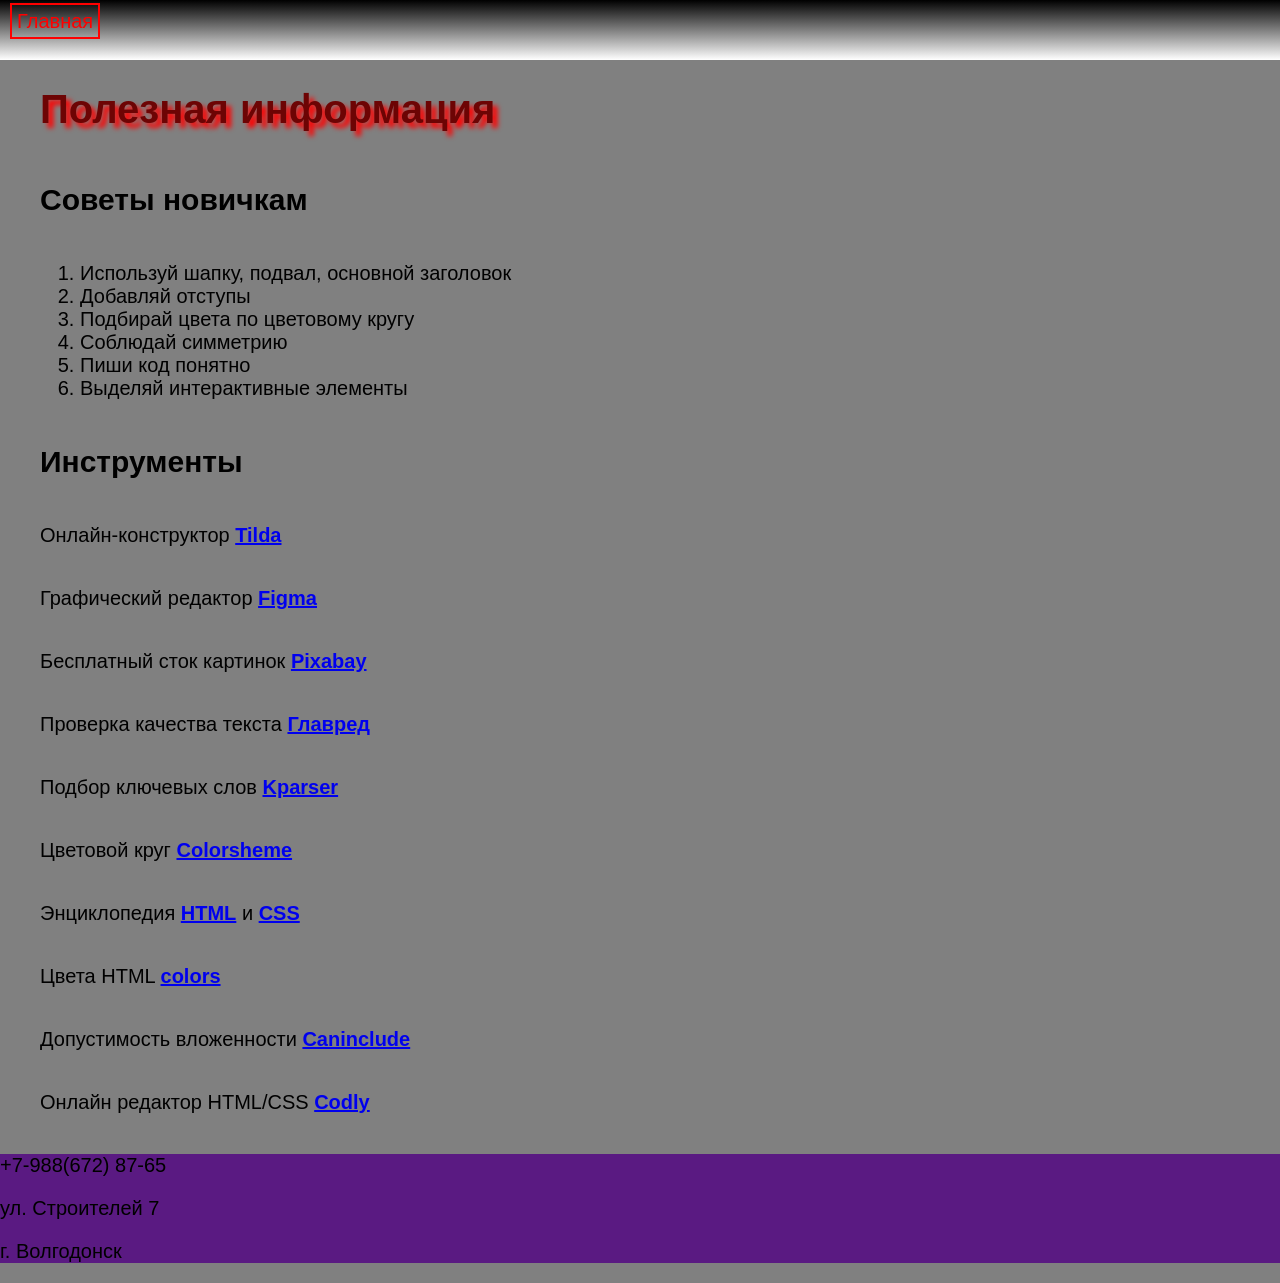
<file: info.html>
<html>
  <head>
    <title>Полезная информация</title>
    <link rel="stylesheet" href="style.css"/>
  </head>
  <body>
    <header>
      <a class="link-header" href="index.html">Главная</a>
    </header>
    <main>
      <h1>Полезная информация</h1>
      <h2>Советы новичкам</h2>
      <ol>
        <li>Используй шапку, подвал, основной заголовок</li>
        <li>Добавляй отступы</li>
        <li>Подбирай цвета по цветовому кругу</li>
        <li>Соблюдай симметрию</li>
        <li>Пиши код понятно</li>
        <li>Выделяй интерактивные элементы</li>
      </ol>
      <h2>Инструменты</h2>
      <p>Онлайн-конструктор <a class="link-text" href="https://tilda.cc/ru/"><b>Tilda</b></a></p>
      <p>Графический редактор <a class="link-text" href="https://www.figma.com/"><b>Figma</b></a></p>
      <p>Бесплатный сток картинок <a class="link-text" href="https://pixabay.com/"><b>Pixabay</b></a></p>
      <p>Проверка качества текста <a class="link-text" href="https://glvrd.ru/"><b>Главред</b></a></p>
      <p>Подбор ключевых слов <a class="link-text" href="https://kparser.com/"><b>Kparser</b></a></p>
      <p>Цветовой круг <a class="link-text" href="https://colorscheme.ru/"><b>Colorsheme</b></a></p>
      <p>Энциклопедия <a class="link-text" href="http://htmlbook.ru/html"><b>HTML</b></a> и <a class="link-text" href="http://htmlbook.ru/css"><b>CSS</b></a></p>
      <p>Цвета HTML <a class="link-text" href="https://colorscheme.ru/html-colors.html"><b>colors</b></a></p>
      <p>Допустимость вложенности <a class="link-text" href="https://caninclude.glitch.me/"><b>Caninclude</b></a></p>
      <p>Онлайн редактор HTML/CSS <a  class="link-text" href="https://codly.ru/"><b>Codly</b></a></p>
    </main>
     <footer>
      <p>+7-988(672) 87-65</p>
      <p>ул. Строителей 7</p>
      <p>г. Волгодонск</p>
    </footer>
  </body>
</html>
</file>
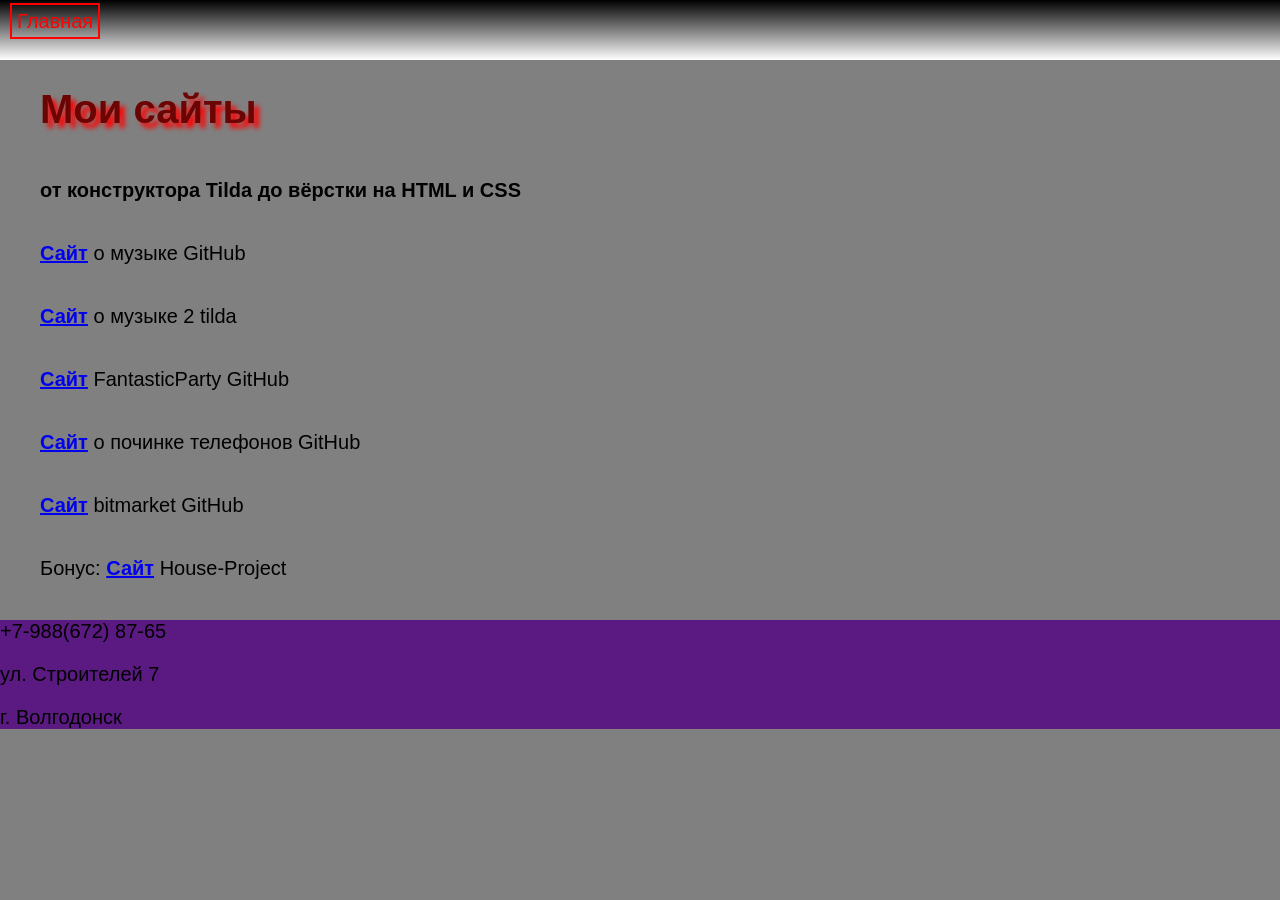
<file: mysites.html>
<html>
  <head>
    <title>My Sites</title>
    <link rel="stylesheet" href="style.css"/>
  </head>
  <body>
    <header>
      <a class="link-header" href="index.html">Главная</a>
    </header>
    <main>
      <h1>Мои сайты</h1>
      <p class="text-big"><b>от конструктора Tilda до вёрстки на HTML и CSS</b></p>
      <p><a class="link-text" href="https://github.com/ivandeveloper27/music/blob/main/index.html"><b>Сайт</b></a> о музыке GitHub</p>
        <p><a class="link-text" href="https://musicalworld.tilda.ws/"><b>Сайт</b></a> о музыке 2 tilda</p>
        <p><a class="link-text" href="https://github.com/ivandeveloper27/FantasticParty"><b>Сайт</b></a> FantasticParty GitHub</p>
      <p><a class="link-text" href="https://ivandeveloper27.github.io/phone-repair/"><b>Сайт</b></a> о починке телефонов GitHub</p>
        <p><a class="link-text" href="https://github.com/ivandeveloper27/bitmarket"><b>Сайт</b></a> bitmarket GitHub</p>
        <p>Бонус: <a class="link-text" href="https://github.com/ivandeveloper27/House-Project"><b>Сайт</b></a> House-Project</p>
    </main>
    <footer>
      <p>+7-988(672) 87-65</p>
      <p>ул. Строителей 7</p>
      <p>г. Волгодонск</p>
    </footer>
  </body>
</html>
</file>
<file: style.css>
body {
    font-family: sans-serif;
    margin: 0px;
    padding: 0px;
    background-color: gray;
    font-size: 20px;
    
}

header {
    background-image: linear-gradient(black, white);
    height: 40px;
    padding: 10px;
}

header a { 
    text-decoration: none;
    color: red;
    border: 2px solid red;
    padding: 5px;
    font-size: 20px;
}

h1 {
    color: rgb(109, 4, 4);
    text-shadow: 5px 5px 5px red;
}

ul {
    font-size: 20px;
}

header a:hover {
    background-color: red;
    color: rgb(109, 4, 4);
}

footer {
    background-color: #5a1a82;
}

main img {
    box-shadow: -50px -42px 0px -7px rgba(157, 71, 71, 0.59);
}

nav a {
    text-decoration: none;
    color: rgb(109, 4, 4);
    border: 2px solid red;
    padding: 2px
}

main {
    flex-direction: column;
    display: flex;
    justify-content: center;
    margin: 0px auto 0px auto;
    width:1200px;
}

ul, .last_p{
    margin-bottom: 100px;
}

h1 {
    color: rgb(109,4,4)
}

nav {
    margin-top: 20px;
}
</file>
